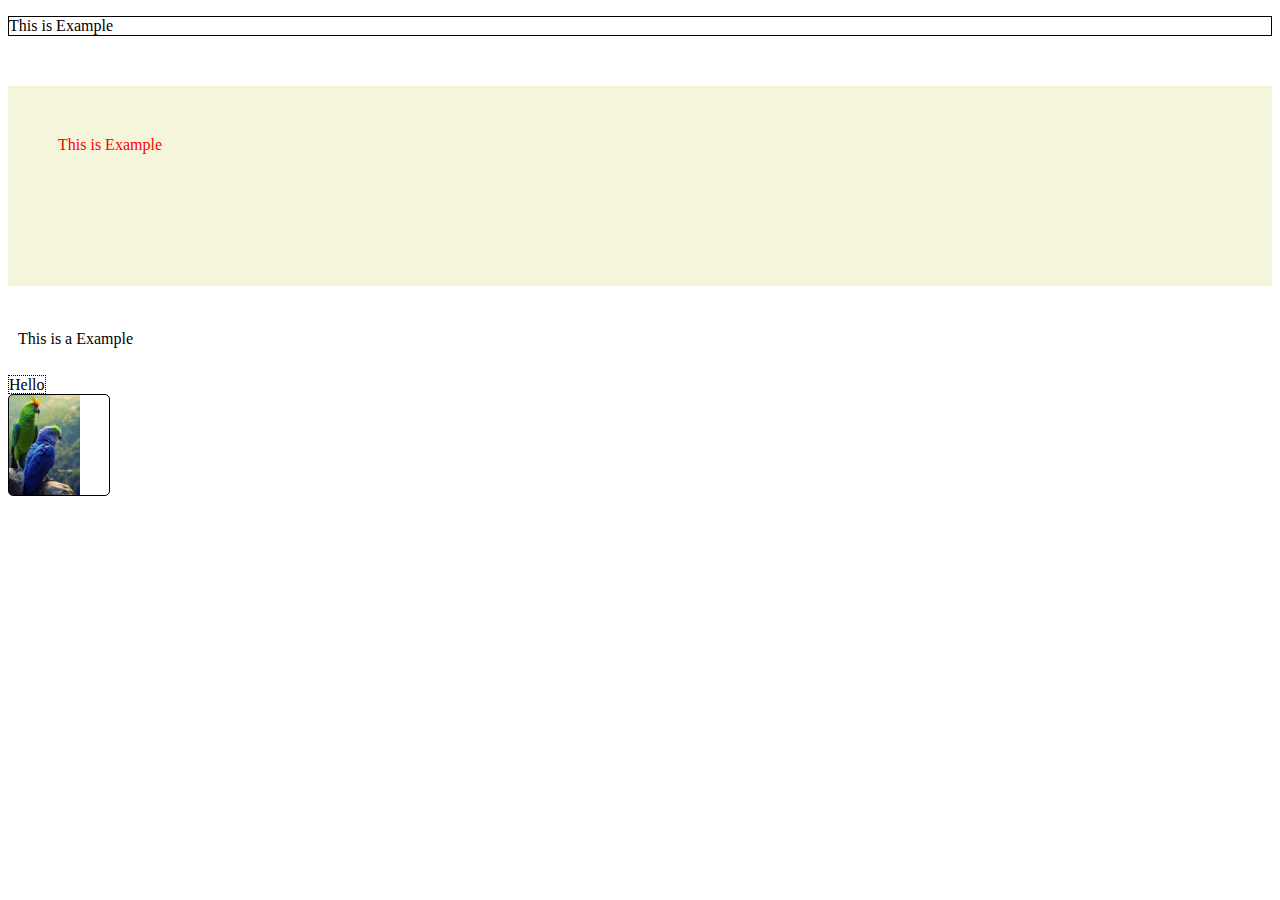
<file: index.html>
<!DOCTYPE html>
<html lang="en">
<head>
    <meta charset="UTF-8">
    <meta name="viewport" content="width=device-width, initial-scale=1.0">
    <title>Document</title>

    <link rel="stylesheet" href="index.css">

    <style>
        #One{
            background-color: beige;
            color:red;
            height: 100px;
            padding: 50px;
        }

        span{
            width: 100px;
            height: 200px;
            border: 1px dotted;
        }
    </style>
</head>
<body>
    
    <p style="border: 1px solid;">This is Example</p>  <br>

    <p id="One">This is Example</p>  <br>

    <p class="Second">This is a Example</p>  <br>

    <span>Hello</span>

    <div></div>
</body>
</html>
</file>
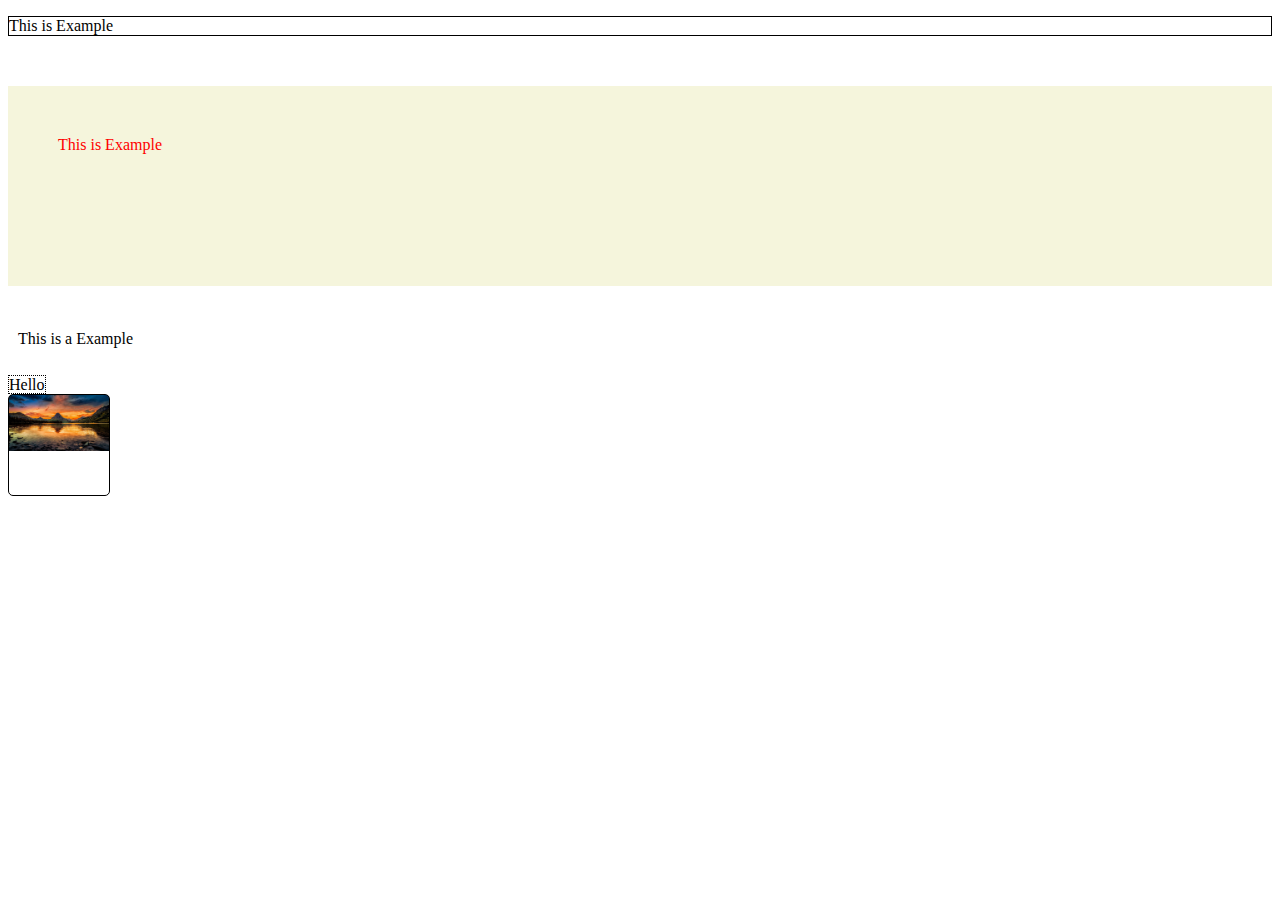
<file: 1 Day/index.html>
<!DOCTYPE html>
<html lang="en">
<head>
    <meta charset="UTF-8">
    <meta name="viewport" content="width=device-width, initial-scale=1.0">
    <title>Document</title>

    <link rel="stylesheet" href="index.css">          <!-- External CSS -->

    <!-- Internal CSS --> 
    <style>                                         
        #One{
            background-color: beige;
            color:red;
            height: 100px;
            padding: 50px;
        }

        span{
            width: 100px;
            height: 200px;
            border: 1px dotted;
        }
    </style>
</head>
<body>
    
    <p style="border: 1px solid;">This is Example</p>  <br>     <!--Inline CSS -->

    <p id="One">This is Example</p>  <br>

    <p class="Second">This is a Example</p>  <br>

    <span>Hello</span>

    <div></div>
</body>
</html>
</file>
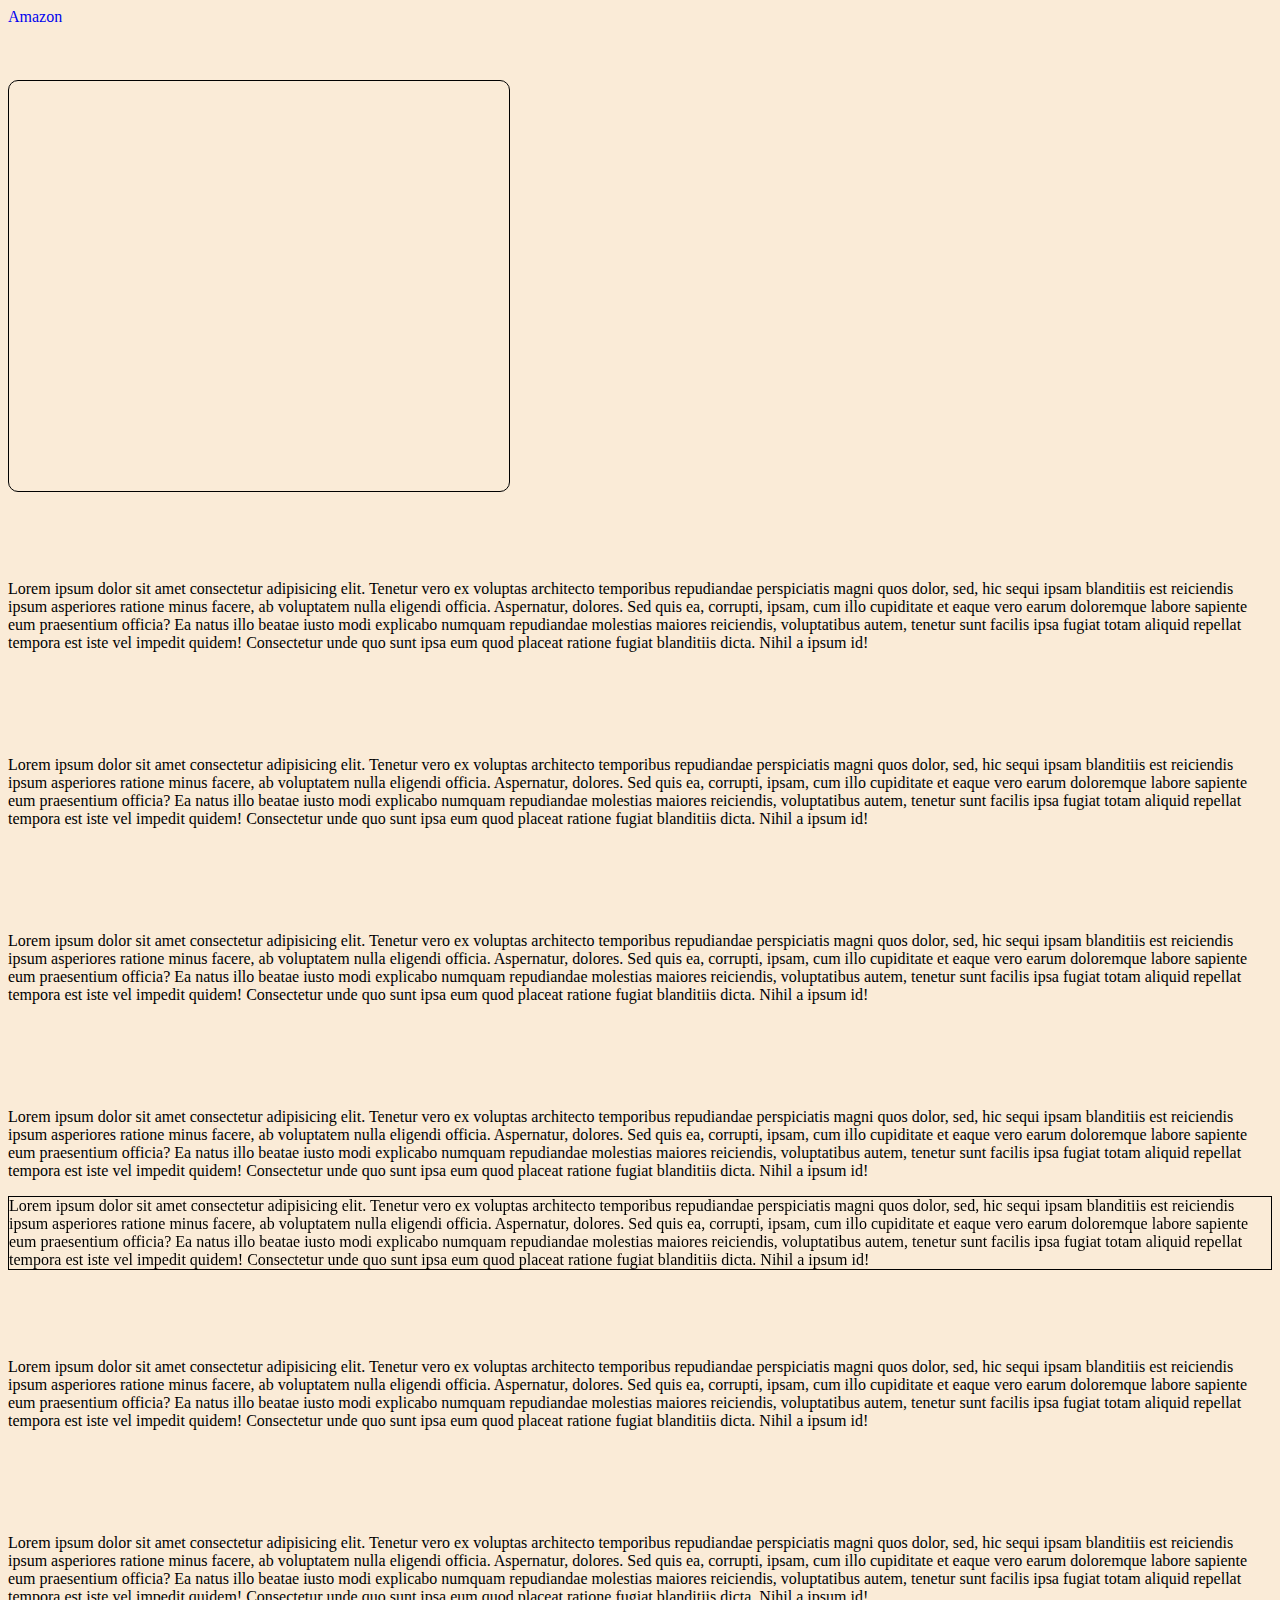
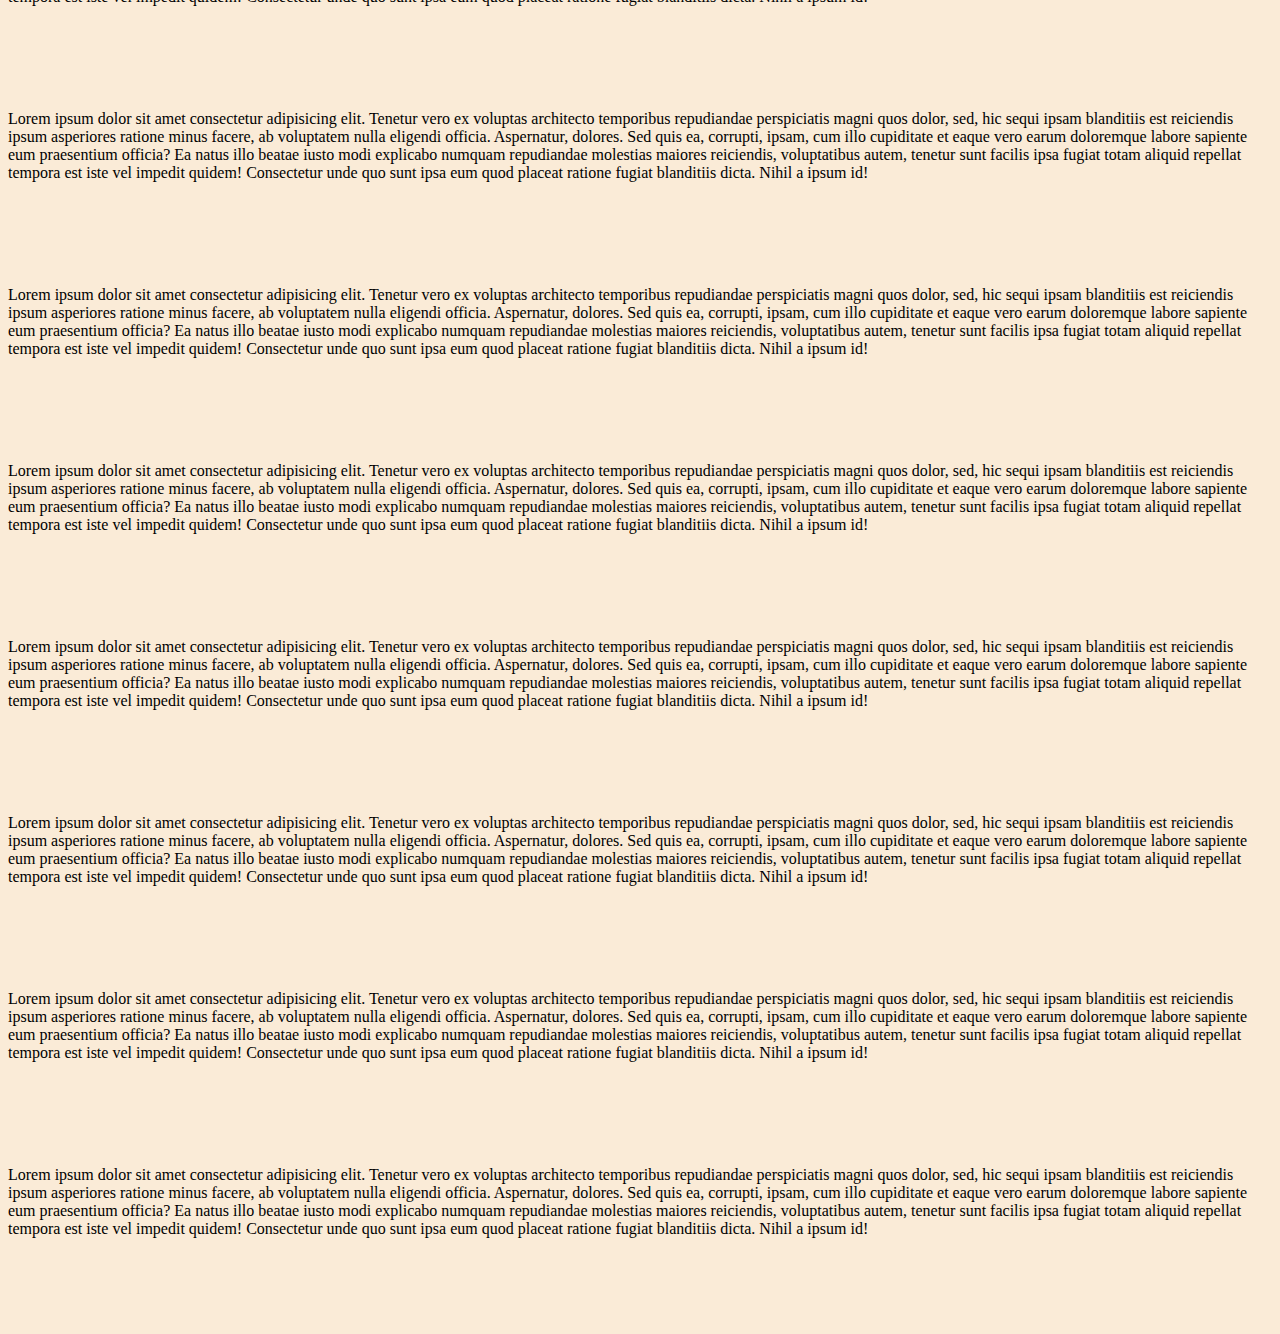
<file: 2 Day/index.html>
<!DOCTYPE html>
<html lang="en">
    <head>
        <meta charset="UTF-8">
        <meta name="viewport" content="width=device-width, initial-scale=1.0">
        <title>Document</title>
        <style>
        /* p{
            padding: 10px;
            border: 1px solid red;
            margin: 100px;
        } */
        body{
            position: relative;
            background-color: antiquewhite;
        }
        #One{
            border: 1px solid;
            position: sticky;
            top: 10px;
            /* position: fixed; */
                /* position: absolute;
                top: 100px; */
        }

        #Two{
            height: 400px;
            width: 500px;
            border: 1px solid;
            border-radius: 10px;
            padding: 10px 0 0 0;
            /* padding-top: 10px; */
            /* opacity: 0.6; */
            background-image: url("https://c4.wallpaperflare.com/wallpaper/28/23/751/ultra-hd-8k-resolution-7680x4320-nature-wallpaper-preview.jpg");
        }

        a{
            text-decoration: none;
        }


    </style>
    </head>
    <body>


        <a href="https://www.amazon.in/">Amazon</a>

        <br><br><br><br>

        <div id="Two"></div>

        <br><br><br><br>

        <p>Lorem ipsum dolor sit amet consectetur adipisicing elit. Tenetur
            vero ex voluptas architecto temporibus repudiandae perspiciatis
            magni quos dolor, sed, hic sequi ipsam blanditiis est reiciendis
            ipsum asperiores ratione minus facere, ab voluptatem nulla eligendi
            officia. Aspernatur, dolores. Sed quis ea, corrupti, ipsam, cum illo
            cupiditate et eaque vero earum doloremque labore sapiente eum
            praesentium
            officia? Ea natus illo beatae iusto modi explicabo numquam
            repudiandae
            molestias maiores reiciendis, voluptatibus autem, tenetur sunt
            facilis
            ipsa fugiat totam aliquid repellat tempora est iste vel impedit
            quidem!
            Consectetur unde quo sunt ipsa eum quod placeat ratione fugiat
            blanditiis
            dicta. Nihil a ipsum id!</p>

        <br><br><br><br>

        <p>Lorem ipsum dolor sit amet consectetur adipisicing elit. Tenetur
            vero ex voluptas architecto temporibus repudiandae perspiciatis
            magni quos dolor, sed, hic sequi ipsam blanditiis est reiciendis
            ipsum asperiores ratione minus facere, ab voluptatem nulla eligendi
            officia. Aspernatur, dolores. Sed quis ea, corrupti, ipsam, cum illo
            cupiditate et eaque vero earum doloremque labore sapiente eum
            praesentium
            officia? Ea natus illo beatae iusto modi explicabo numquam
            repudiandae
            molestias maiores reiciendis, voluptatibus autem, tenetur sunt
            facilis
            ipsa fugiat totam aliquid repellat tempora est iste vel impedit
            quidem!
            Consectetur unde quo sunt ipsa eum quod placeat ratione fugiat
            blanditiis
            dicta. Nihil a ipsum id!</p>

        <br><br><br><br>

        <p>Lorem ipsum dolor sit amet consectetur adipisicing elit. Tenetur
            vero ex voluptas architecto temporibus repudiandae perspiciatis
            magni quos dolor, sed, hic sequi ipsam blanditiis est reiciendis
            ipsum asperiores ratione minus facere, ab voluptatem nulla eligendi
            officia. Aspernatur, dolores. Sed quis ea, corrupti, ipsam, cum illo
            cupiditate et eaque vero earum doloremque labore sapiente eum
            praesentium
            officia? Ea natus illo beatae iusto modi explicabo numquam
            repudiandae
            molestias maiores reiciendis, voluptatibus autem, tenetur sunt
            facilis
            ipsa fugiat totam aliquid repellat tempora est iste vel impedit
            quidem!
            Consectetur unde quo sunt ipsa eum quod placeat ratione fugiat
            blanditiis
            dicta. Nihil a ipsum id!</p>

        <br><br><br><br>

        <p>Lorem ipsum dolor sit amet consectetur adipisicing elit. Tenetur
            vero ex voluptas architecto temporibus repudiandae perspiciatis
            magni quos dolor, sed, hic sequi ipsam blanditiis est reiciendis
            ipsum asperiores ratione minus facere, ab voluptatem nulla eligendi
            officia. Aspernatur, dolores. Sed quis ea, corrupti, ipsam, cum illo
            cupiditate et eaque vero earum doloremque labore sapiente eum
            praesentium
            officia? Ea natus illo beatae iusto modi explicabo numquam
            repudiandae
            molestias maiores reiciendis, voluptatibus autem, tenetur sunt
            facilis
            ipsa fugiat totam aliquid repellat tempora est iste vel impedit
            quidem!
            Consectetur unde quo sunt ipsa eum quod placeat ratione fugiat
            blanditiis
            dicta. Nihil a ipsum id!</p>

        <div id="One">
            Lorem ipsum dolor sit amet consectetur adipisicing elit. Tenetur
            vero ex voluptas architecto temporibus repudiandae perspiciatis
            magni quos dolor, sed, hic sequi ipsam blanditiis est reiciendis
            ipsum asperiores ratione minus facere, ab voluptatem nulla eligendi
            officia. Aspernatur, dolores. Sed quis ea, corrupti, ipsam, cum illo
            cupiditate et eaque vero earum doloremque labore sapiente eum
            praesentium
            officia? Ea natus illo beatae iusto modi explicabo numquam
            repudiandae
            molestias maiores reiciendis, voluptatibus autem, tenetur sunt
            facilis
            ipsa fugiat totam aliquid repellat tempora est iste vel impedit
            quidem!
            Consectetur unde quo sunt ipsa eum quod placeat ratione fugiat
            blanditiis
            dicta. Nihil a ipsum id!
        </div>

            <br><br><br><br>

            <p>Lorem ipsum dolor sit amet consectetur adipisicing elit. Tenetur
                vero ex voluptas architecto temporibus repudiandae perspiciatis
                magni quos dolor, sed, hic sequi ipsam blanditiis est reiciendis
                ipsum asperiores ratione minus facere, ab voluptatem nulla eligendi
                officia. Aspernatur, dolores. Sed quis ea, corrupti, ipsam, cum illo
                cupiditate et eaque vero earum doloremque labore sapiente eum
                praesentium
                officia? Ea natus illo beatae iusto modi explicabo numquam
                repudiandae
                molestias maiores reiciendis, voluptatibus autem, tenetur sunt
                facilis
                ipsa fugiat totam aliquid repellat tempora est iste vel impedit
                quidem!
                Consectetur unde quo sunt ipsa eum quod placeat ratione fugiat
                blanditiis
                dicta. Nihil a ipsum id!</p>
    
            <br><br><br><br>


            <p>Lorem ipsum dolor sit amet consectetur adipisicing elit. Tenetur
                vero ex voluptas architecto temporibus repudiandae perspiciatis
                magni quos dolor, sed, hic sequi ipsam blanditiis est reiciendis
                ipsum asperiores ratione minus facere, ab voluptatem nulla eligendi
                officia. Aspernatur, dolores. Sed quis ea, corrupti, ipsam, cum illo
                cupiditate et eaque vero earum doloremque labore sapiente eum
                praesentium
                officia? Ea natus illo beatae iusto modi explicabo numquam
                repudiandae
                molestias maiores reiciendis, voluptatibus autem, tenetur sunt
                facilis
                ipsa fugiat totam aliquid repellat tempora est iste vel impedit
                quidem!
                Consectetur unde quo sunt ipsa eum quod placeat ratione fugiat
                blanditiis
                dicta. Nihil a ipsum id!</p>
    
            <br><br><br><br>

            <p>Lorem ipsum dolor sit amet consectetur adipisicing elit. Tenetur
                vero ex voluptas architecto temporibus repudiandae perspiciatis
                magni quos dolor, sed, hic sequi ipsam blanditiis est reiciendis
                ipsum asperiores ratione minus facere, ab voluptatem nulla eligendi
                officia. Aspernatur, dolores. Sed quis ea, corrupti, ipsam, cum illo
                cupiditate et eaque vero earum doloremque labore sapiente eum
                praesentium
                officia? Ea natus illo beatae iusto modi explicabo numquam
                repudiandae
                molestias maiores reiciendis, voluptatibus autem, tenetur sunt
                facilis
                ipsa fugiat totam aliquid repellat tempora est iste vel impedit
                quidem!
                Consectetur unde quo sunt ipsa eum quod placeat ratione fugiat
                blanditiis
                dicta. Nihil a ipsum id!</p>
    
            <br><br><br><br>
            <p>Lorem ipsum dolor sit amet consectetur adipisicing elit. Tenetur
                vero ex voluptas architecto temporibus repudiandae perspiciatis
                magni quos dolor, sed, hic sequi ipsam blanditiis est reiciendis
                ipsum asperiores ratione minus facere, ab voluptatem nulla eligendi
                officia. Aspernatur, dolores. Sed quis ea, corrupti, ipsam, cum illo
                cupiditate et eaque vero earum doloremque labore sapiente eum
                praesentium
                officia? Ea natus illo beatae iusto modi explicabo numquam
                repudiandae
                molestias maiores reiciendis, voluptatibus autem, tenetur sunt
                facilis
                ipsa fugiat totam aliquid repellat tempora est iste vel impedit
                quidem!
                Consectetur unde quo sunt ipsa eum quod placeat ratione fugiat
                blanditiis
                dicta. Nihil a ipsum id!</p>
    
            <br><br><br><br>
            <p>Lorem ipsum dolor sit amet consectetur adipisicing elit. Tenetur
                vero ex voluptas architecto temporibus repudiandae perspiciatis
                magni quos dolor, sed, hic sequi ipsam blanditiis est reiciendis
                ipsum asperiores ratione minus facere, ab voluptatem nulla eligendi
                officia. Aspernatur, dolores. Sed quis ea, corrupti, ipsam, cum illo
                cupiditate et eaque vero earum doloremque labore sapiente eum
                praesentium
                officia? Ea natus illo beatae iusto modi explicabo numquam
                repudiandae
                molestias maiores reiciendis, voluptatibus autem, tenetur sunt
                facilis
                ipsa fugiat totam aliquid repellat tempora est iste vel impedit
                quidem!
                Consectetur unde quo sunt ipsa eum quod placeat ratione fugiat
                blanditiis
                dicta. Nihil a ipsum id!</p>
    
            <br><br><br><br>
            <p>Lorem ipsum dolor sit amet consectetur adipisicing elit. Tenetur
                vero ex voluptas architecto temporibus repudiandae perspiciatis
                magni quos dolor, sed, hic sequi ipsam blanditiis est reiciendis
                ipsum asperiores ratione minus facere, ab voluptatem nulla eligendi
                officia. Aspernatur, dolores. Sed quis ea, corrupti, ipsam, cum illo
                cupiditate et eaque vero earum doloremque labore sapiente eum
                praesentium
                officia? Ea natus illo beatae iusto modi explicabo numquam
                repudiandae
                molestias maiores reiciendis, voluptatibus autem, tenetur sunt
                facilis
                ipsa fugiat totam aliquid repellat tempora est iste vel impedit
                quidem!
                Consectetur unde quo sunt ipsa eum quod placeat ratione fugiat
                blanditiis
                dicta. Nihil a ipsum id!</p>
    
            <br><br><br><br>
            <p>Lorem ipsum dolor sit amet consectetur adipisicing elit. Tenetur
                vero ex voluptas architecto temporibus repudiandae perspiciatis
                magni quos dolor, sed, hic sequi ipsam blanditiis est reiciendis
                ipsum asperiores ratione minus facere, ab voluptatem nulla eligendi
                officia. Aspernatur, dolores. Sed quis ea, corrupti, ipsam, cum illo
                cupiditate et eaque vero earum doloremque labore sapiente eum
                praesentium
                officia? Ea natus illo beatae iusto modi explicabo numquam
                repudiandae
                molestias maiores reiciendis, voluptatibus autem, tenetur sunt
                facilis
                ipsa fugiat totam aliquid repellat tempora est iste vel impedit
                quidem!
                Consectetur unde quo sunt ipsa eum quod placeat ratione fugiat
                blanditiis
                dicta. Nihil a ipsum id!</p>
    
            <br><br><br><br>
            <p>Lorem ipsum dolor sit amet consectetur adipisicing elit. Tenetur
                vero ex voluptas architecto temporibus repudiandae perspiciatis
                magni quos dolor, sed, hic sequi ipsam blanditiis est reiciendis
                ipsum asperiores ratione minus facere, ab voluptatem nulla eligendi
                officia. Aspernatur, dolores. Sed quis ea, corrupti, ipsam, cum illo
                cupiditate et eaque vero earum doloremque labore sapiente eum
                praesentium
                officia? Ea natus illo beatae iusto modi explicabo numquam
                repudiandae
                molestias maiores reiciendis, voluptatibus autem, tenetur sunt
                facilis
                ipsa fugiat totam aliquid repellat tempora est iste vel impedit
                quidem!
                Consectetur unde quo sunt ipsa eum quod placeat ratione fugiat
                blanditiis
                dicta. Nihil a ipsum id!</p>
    
            <br><br><br><br>

            <p>Lorem ipsum dolor sit amet consectetur adipisicing elit. Tenetur
                vero ex voluptas architecto temporibus repudiandae perspiciatis
                magni quos dolor, sed, hic sequi ipsam blanditiis est reiciendis
                ipsum asperiores ratione minus facere, ab voluptatem nulla eligendi
                officia. Aspernatur, dolores. Sed quis ea, corrupti, ipsam, cum illo
                cupiditate et eaque vero earum doloremque labore sapiente eum
                praesentium
                officia? Ea natus illo beatae iusto modi explicabo numquam
                repudiandae
                molestias maiores reiciendis, voluptatibus autem, tenetur sunt
                facilis
                ipsa fugiat totam aliquid repellat tempora est iste vel impedit
                quidem!
                Consectetur unde quo sunt ipsa eum quod placeat ratione fugiat
                blanditiis
                dicta. Nihil a ipsum id!</p>
    
            <br><br><br><br>
            
        
    </body>
</html>
</file>
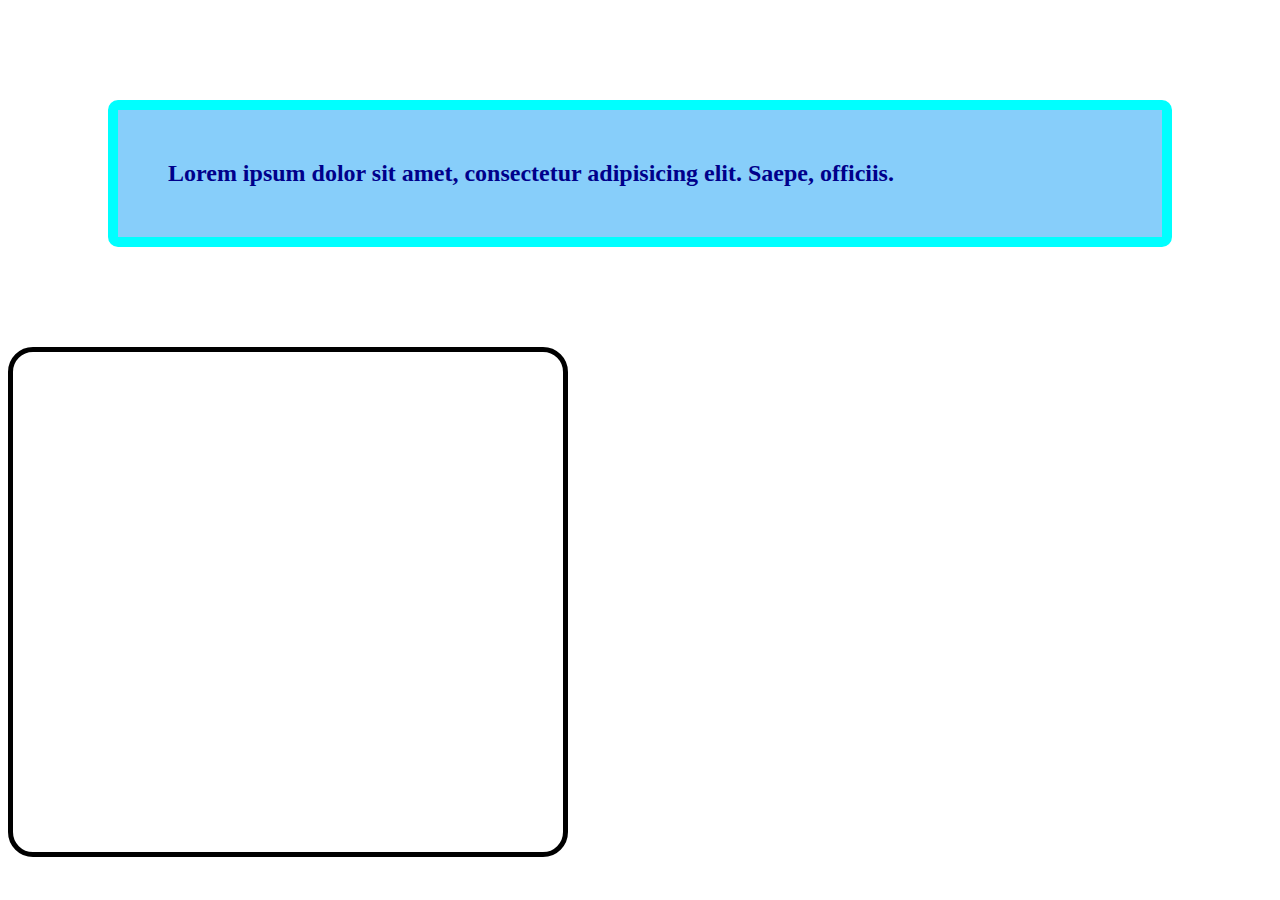
<file: 1 Day/pre.html>
<!DOCTYPE html>
<html lang="en">
<head>
    <meta charset="UTF-8">
    <meta name="viewport" content="width=device-width, initial-scale=1.0">
    <title>Document</title>

    <link rel="stylesheet" href="pre.css">
<style>
    h2{
        border: 10px solid;
        border-color: cyan;
        background-color:lightskyblue;
        color:darkblue;
        margin:100px;
        padding: 50px;
        border-radius: 10px;
    }
</style>


</head>
<body>
<p><h2>Lorem ipsum dolor sit amet, consectetur adipisicing elit. Saepe, officiis.</h2></p>
    <div></div>
    
</body>
</html>
</file>
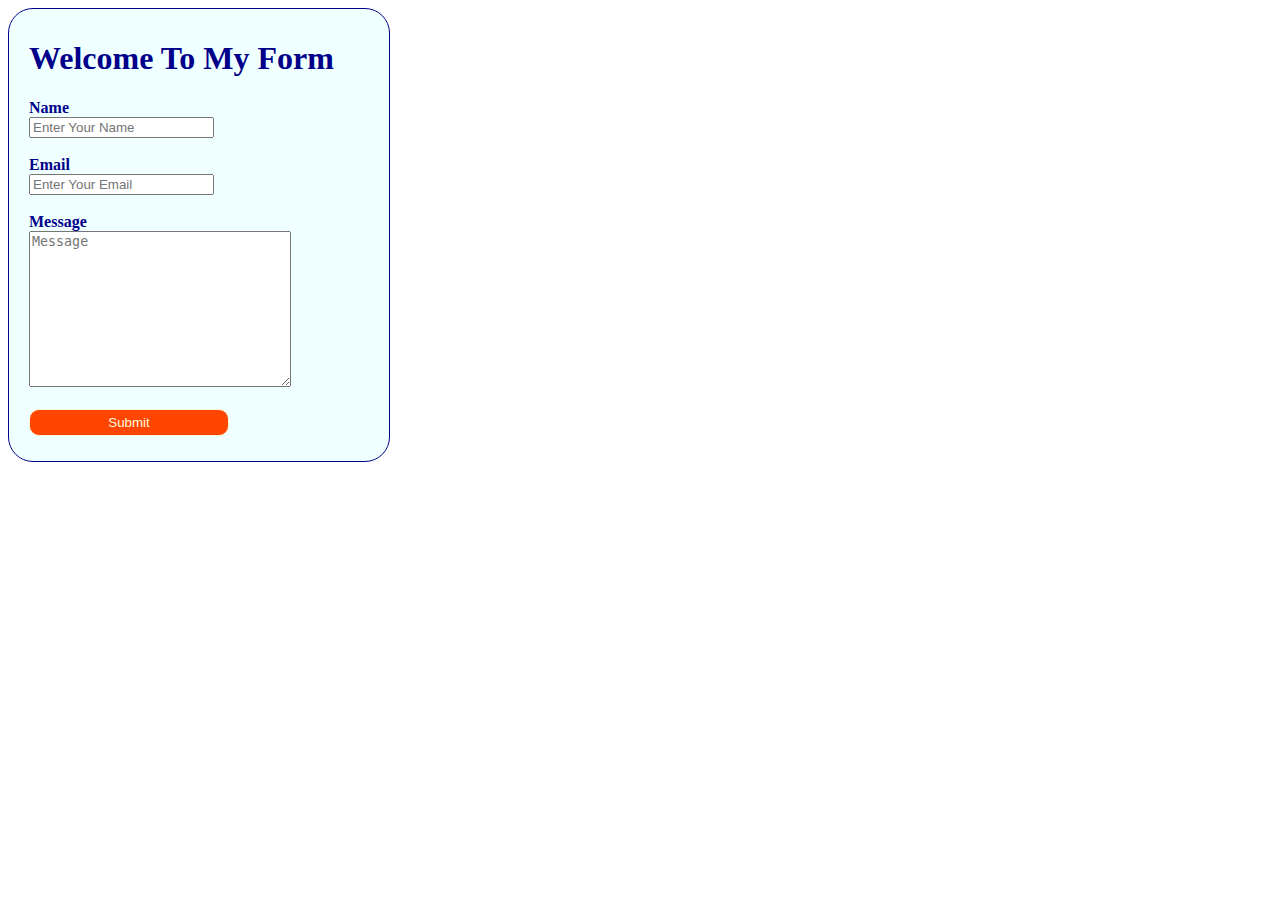
<file: Project/Pro1.html>
<!DOCTYPE html>
<html lang="en">
<head>
    <meta charset="UTF-8">
    <meta name="viewport" content="width=device-width, initial-scale=1.0">
    <title>Document</title>

    <link rel="stylesheet" href="Pro1.css">
</head>
<body>
    <div>
    <h1>Welcome To My Form</h1>

    <form action="">
        <label for="Name"><b>Name</b></label> <br>
        <input type="text" placeholder="Enter Your Name">
      <br><br>

        <label for="Email"><b>Email</b></label> <br>
        <input type="text" placeholder="Enter Your Email"> 
    <br><br>

        <label for="Message"><b>Message</b></label> <br>
        <textarea name id placeholder="Message" cols="30" rows="10"></textarea> 
    <br><br>

        <input type="submit" value="Submit" id="button" >


    </form>
</div>
</body>
</html>
</file>
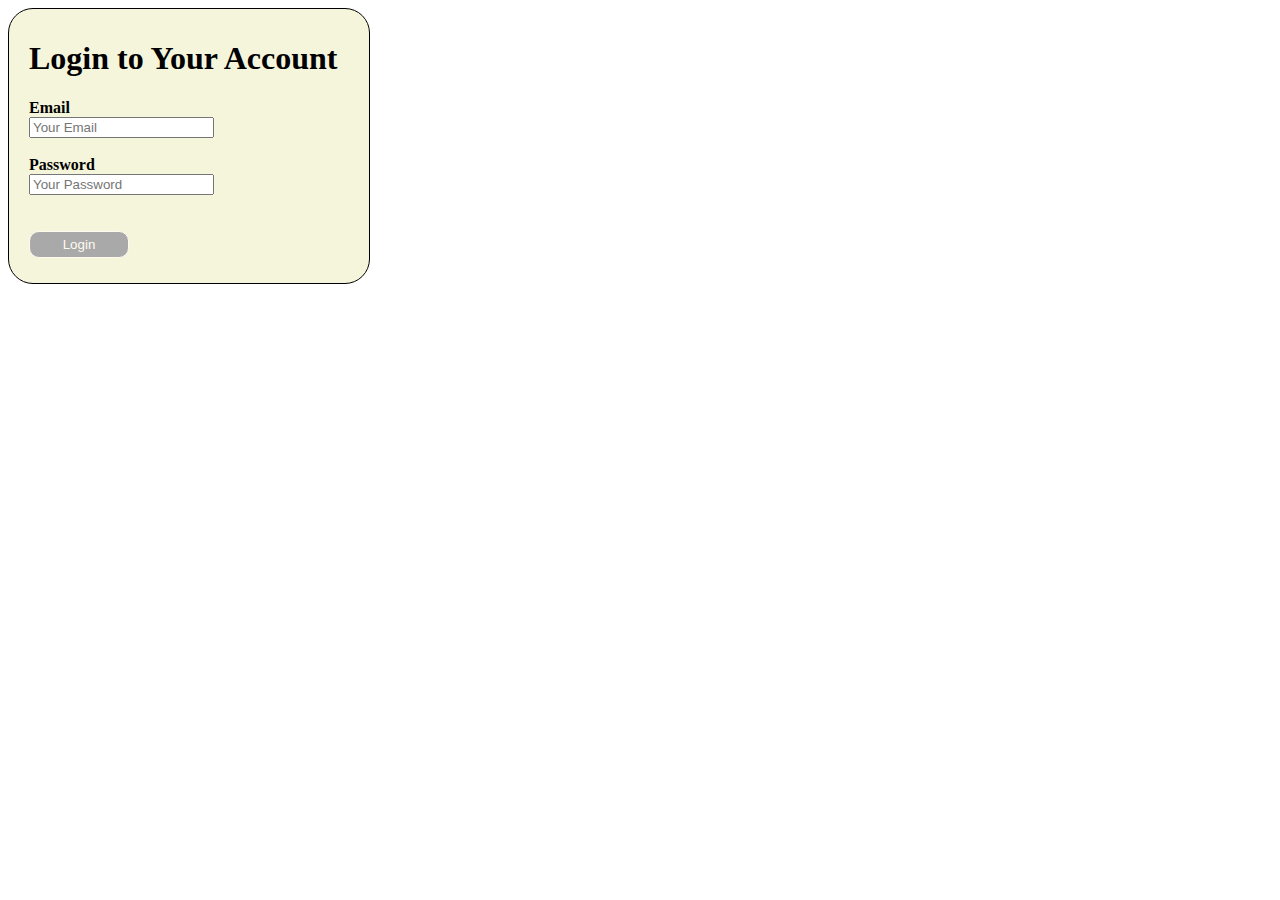
<file: Project/Pro2.html>
<!DOCTYPE html>
<html lang="en">
<head>
    <meta charset="UTF-8">
    <meta name="viewport" content="width=device-width, initial-scale=1.0">
    <title>Document</title>

    <link rel="stylesheet" href="Pro2.css">
</head>
<body>
    <div>
    <h1>Login to Your Account</h1>

    <form action="">
        <label for="Email"><b>Email</b></label>  <br>
        <input type="text" placeholder="Your Email">  <br><br>

        <label for="Password"><b>Password</b></label> <br>
        <input type="password" placeholder="Your Password">  <br><br><br>

        <input type="submit" value="Login" id="login"> <br>
    </form>

</div>
</body>
</html>
</file>
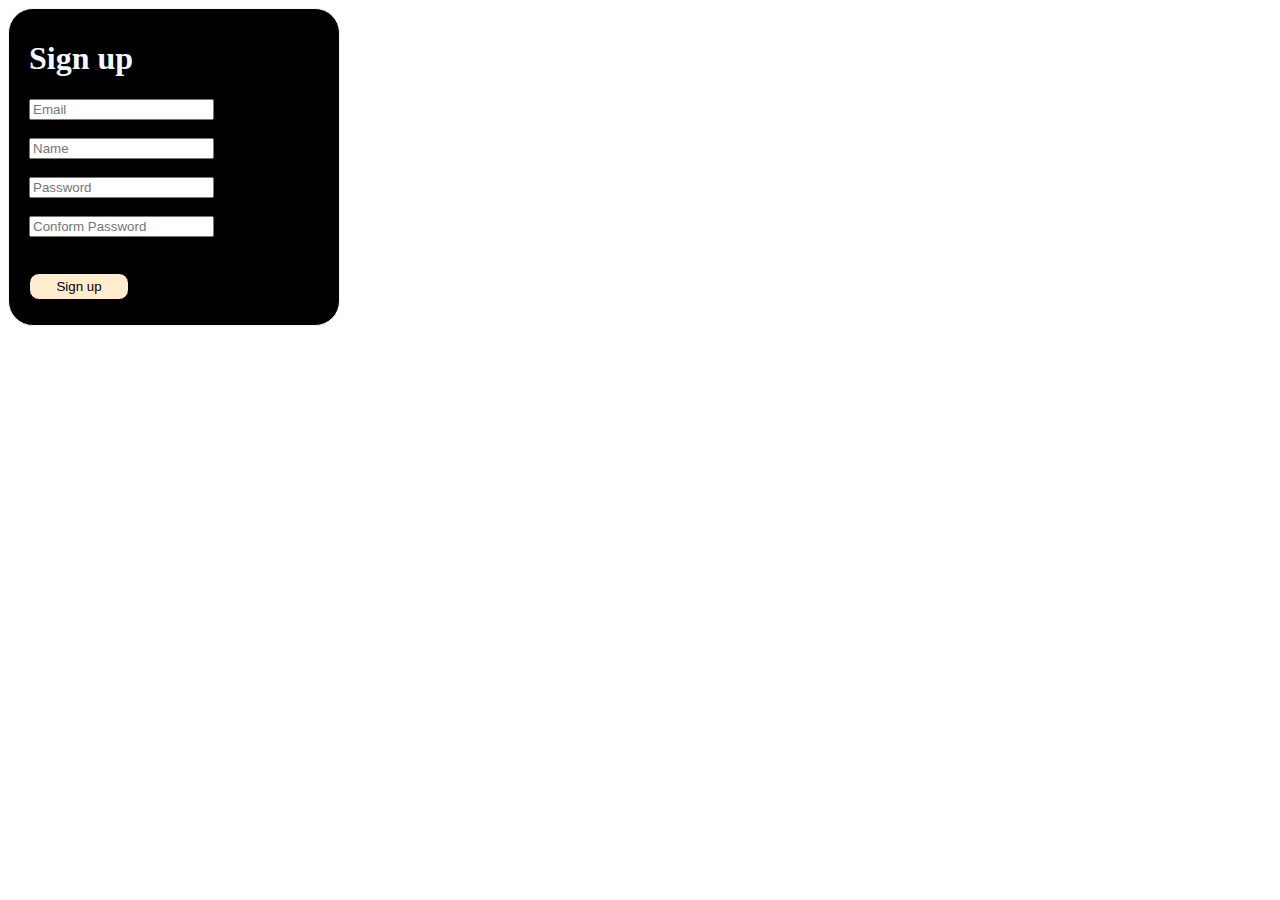
<file: Project/Pro3.html>
<!DOCTYPE html>
<html lang="en">
<head>
    <meta charset="UTF-8">
    <meta name="viewport" content="width=device-width, initial-scale=1.0">
    <title>Document</title>

    <link rel="stylesheet" href="Pro3.css">
</head>
<body>
    <div>
        <h1>Sign up</h1>

        <form action="">
            <input type="email" name="" id="" placeholder="Email"> <br><br>
            <input type="text" placeholder="Name">  <br><br>
            <input type="password" name="" id="" placeholder="Password">  <br><br>
            <input type="text" placeholder="Conform Password">  <br><br><br>
            <input type="submit" value="Sign up" id="sign">
        </form>
    </div>
</body>
</html>
</file>
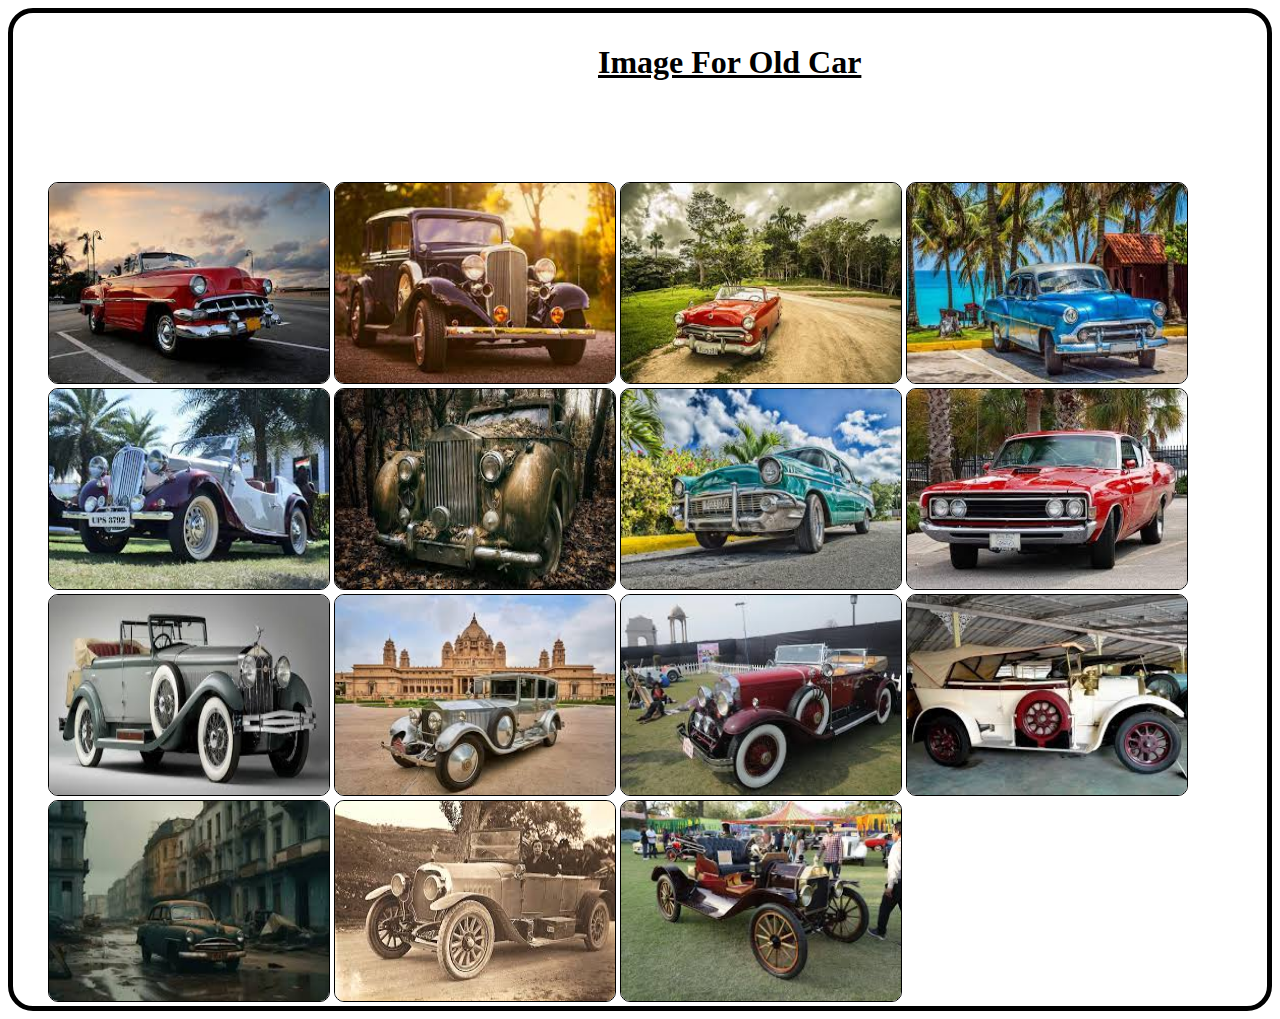
<file: Project/Pro4.html>
<!DOCTYPE html>
<html lang="en">
<head>
    <meta charset="UTF-8">
    <meta name="viewport" content="width=device-width, initial-scale=1.0">
    <title>Document</title>

    <link rel="stylesheet" href="Pro4.css">
</head>
<body>
    <div id="One">
        <h1 id="Two"><u>Image For Old Car</u></h1>  <br><br><br>
        <div>

        <img class="car1" src="./image/car1.jpeg" alt="">
        <img class="car1" src="./image/car2.jpeg" alt="">
        <img class="car1" src="./image/car3.jpeg" alt="">
        <img class="car1" src="./image/car4.jpeg" alt="">
        <img class="car1" src="./image/car5.jpeg" alt="">
    
        <img class="car1" src="./image/car6.jpeg" alt="">
        <img class="car1" src="./image/car7.jpeg" alt="">
        <img class="car1" src="./image/car8.jpeg" alt="">
        <img class="car1" src="./image/car9.jpeg" alt="">
        <img class="car1" src="./image/car10.jpeg" alt="">

        <img class="car1" src="./image/car11.jpeg" alt="">
        <img class="car1" src="./image/car12.jpeg" alt="">
        <img class="car1" src="./image/car13.jpeg" alt="">
        <img class="car1" src="./image/car14.jpeg" alt="">
        <img class="car1" src="./image/car15.jpeg" alt="">
    </div>

    </div>
    
</body>
</html>
</file>
<file: index.css>
.Second{
    margin: 10px;
    border: 1px solid red;
}

.Second{
    border: 100px;
    background-image: url("");
}

div{
    height: 100px;
    width: 100px;
    border: 1px solid;
    border-radius: 5px;
    background-image: url("[data-uri]");
    /* background-position-x: ;
    background-position-y: ; */
    background-size: cover;
    background-size: contain;
    background-repeat: no-repeat;
}
</file>
<file: 1 Day/index.css>
.Second{                                                   /* External CSS*/
    margin: 10px;
    border: 1px solid red;
}

.Second{
    border: 100px;
    background-image: url("");
}

div{
    height: 100px;
    width: 100px;
    border: 1px solid;
    border-radius: 5px;
    /* background-image: url("https://media.istockphoto.com/id/1280385511/photo/colorful-background.jpg?b=1&s=612x612&w=0&k=20&c=1RO506XlFGjv_FUnJD5sqrO7ebBkpClS6BLhRKoGY90="); */
    background-image: url("./one.jpg");
    /* background-position-x: ;
    background-position-y: ; */
    background-size: cover;
    background-size: contain;
    background-repeat: no-repeat;
}
</file>
<file: 1 Day/pre.css>
div{
    height: 500px;
    width: 550px;
    border: 5px solid;
    border-radius: 25px;
    background-image: url("https://c4.wallpaperflare.com/wallpaper/28/23/751/ultra-hd-8k-resolution-7680x4320-nature-wallpaper-preview.jpg");
    background-size: contain;
    background-size: cover;
    
}
</file>
<file: Project/Pro1.css>
div{
    border: 1px solid;
    padding-left: 20px;
    padding-top: 10px;
    padding-bottom: 25px;
    padding-right: 10px;
    border-radius: 25px;
    background-position-x: 10px ;
    background-position-y: 10px ;
    width: 350px;
    background-color:azure;
    color:darkblue;
}

#button{
    padding-left: 5px;
    padding-top: 5px;
    padding-bottom: 5px;
    padding-right: 5px;
    width: 200px;
    border: 1px solid;
    border-radius: 10px;
    background-color:orangered;
    color: cornsilk;
}
</file>
<file: Project/Pro2.css>
div{
    border: 1px solid;
    padding-left: 20px;
    padding-top: 10px;
    padding-bottom: 25px;
    padding-right: 10px;
    border-radius: 25px;
    background-position-x: 10px ;
    background-position-y: 10px ;
    width: 330px;
    background-color: beige;
}

#login{
    padding-left: 5px;
    padding-top: 5px;
    padding-bottom: 5px;
    padding-right: 5px;
    width: 100px;
    border: 1px Solid;
    border-radius: 10px;
    background-color:darkgray;
    color:floralwhite;
}
</file>
<file: Project/Pro3.css>
div{
    border: 1px solid;
    padding-left: 20px;
    padding-top: 10px;
    padding-bottom: 25px;
    padding-right: 10px;
    border-radius: 25px;
    background-position-x: 10px ;
    background-position-y: 10px ;
    width: 300px;
    background-color:black;
    color: aliceblue;
}


#sign{
    border: 1px solid;
    border-radius: 10px;
    padding-left: 5px;
    padding-top: 5px;
    padding-bottom: 5px;
    padding-right: 5px;
    width: 100px;
    background-color: blanchedalmond;
}
</file>
<file: Project/Pro4.css>
#One{
    border: 5px solid;
    border-radius: 25px;
    padding-left: 35px;
}

#Two{
    padding-left: 550px;
    padding-top: 10px;
    padding-bottom: 25px;
    padding-right: 10px;
}

.car1{
    border: 1px solid;
    border-radius: 10px;
    width: 280px;
    height: 200px;
}
/* #car2{
    border: 1px solid;
    width: 250px;
    border-radius: 10px;
}#car3{
    border: 1px solid;
    width: 300px;
    border-radius: 10px;
}#car4{
    border: 1px solid;
    width: 300px;
    border-radius: 10px;
}#car5{
    border: 1px solid;
    width: 300px;
    border-radius: 10px;
}#car6{
    border: 1px solid;
    width: 300px;
    border-radius: 10px;
}#car7{
    border: 1px solid;
    width: 300px;
    border-radius: 10px;
}#car8{
    border: 1px solid;
    width: 300px;
    border-radius: 10px;
}#car9{
    border: 1px solid;
    width: 300px;
    border-radius: 10px;
}#car10{
    border: 1px solid;
    width: 300px;
    border-radius: 10px;
} */
</file>
